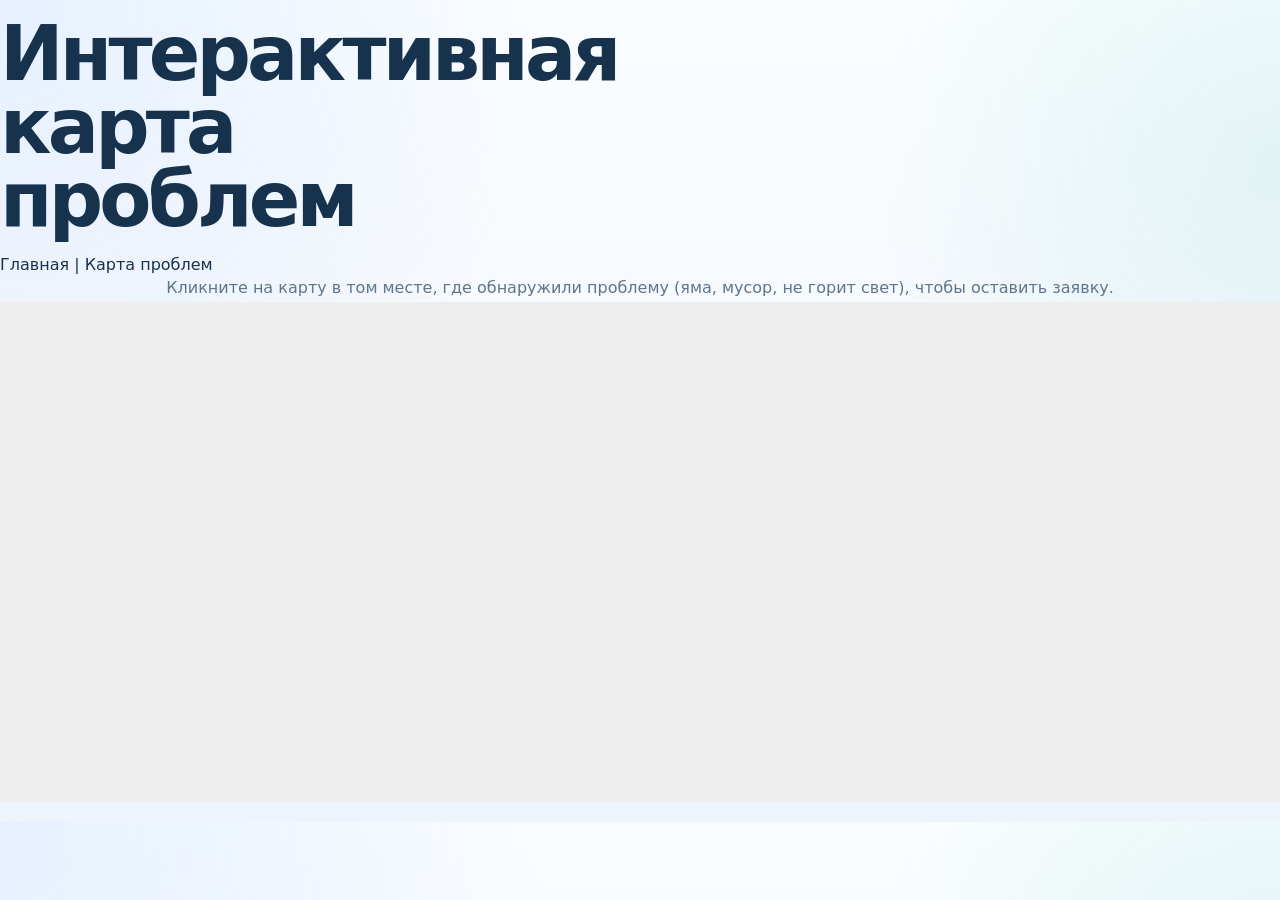
<file: map.html>
<!DOCTYPE html>
<html lang="ru">
<head>
    <meta charset="UTF-8">
    <meta name="viewport" content="width=device-width, initial-scale=1.0">
    <title>Карта проблем поселения</title>
    <link rel="stylesheet" href="assets/css/styles.css">
    <!-- Подключаем API Яндекс.Карт -->
    <script src="https://api-maps.yandex.ru/2.1/?lang=ru_RU" type="text/javascript"></script>
    <style>
        #map { width: 100%; height: 500px; margin-bottom: 20px; background-color: #eee; }
        .problem-form { display: none; padding: 15px; border: 1px solid #ccc; background: #f9f9f9; max-width: 600px; margin: 0 auto; }
        .form-group { margin-bottom: 15px; }
        .form-group input, .form-group textarea, .form-group select { width: 100%; padding: 8px; box-sizing: border-box; }
        button { padding: 10px 15px; background: #d9534f; color: white; border: none; cursor: pointer; }
        button:hover { background: #c9302c; }
    </style>
</head>
<body>
    <header>
        <h1>Интерактивная карта проблем</h1>
        <nav>
            <a href="index.html">Главная</a> | 
            <a href="map.html">Карта проблем</a>
        </nav>
    </header>

    <main>
        <p style="text-align: center;">Кликните на карту в том месте, где обнаружили проблему (яма, мусор, не горит свет), чтобы оставить заявку.</p>
        
        <div id="map"></div>

        <!-- Форма, которая появляется при клике на карту -->
        <div class="problem-form" id="problemForm">
            <h3>Сообщить о проблеме по выбранным координатам</h3>
            <div class="form-group">
                <label>Категория:</label>
                <select id="probCategory">
                    <option value="Дороги">Яма на дороге</option>
                    <option value="Освещение">Не горит фонарь</option>
                    <option value="ЖКХ">Прорыв трубы / ЖКХ</option>
                    <option value="Мусор">Стихийная свалка</option>
                </select>
            </div>
            <div class="form-group">
                <label>Описание проблемы:</label>
                <textarea id="probDesc" rows="3" placeholder="Опишите подробности..."></textarea>
            </div>
            <button onclick="saveProblem()">Отправить метку</button>
            <button onclick="cancelProblem()" style="background: #ccc; color: black;">Отмена</button>
        </div>
    </main>

    <script>
        let myMap;
        let tempCoords = null; // Временные координаты при клике
        let tempPlacemark = null;

        // Инициализация карты
        ymaps.ready(init);

        function init() {
            // Координаты Большой Елховки (приблизительно)
            myMap = new ymaps.Map("map", {
                center: [54.2185, 45.3167], 
                zoom: 14
            });

            // Загружаем уже существующие проблемы из localStorage
            loadExistingProblems();

            // Обработчик клика по карте
            myMap.events.add('click', function (e) {
                tempCoords = e.get('coords');
                
                // Удаляем предыдущую временную метку, если есть
                if (tempPlacemark) {
                    myMap.geoObjects.remove(tempPlacemark);
                }

                // Ставим новую временную метку
                tempPlacemark = new ymaps.Placemark(tempCoords, {
                    balloonContent: 'Вы выбрали это место'
                }, { preset: 'islands#blueIcon' });
                myMap.geoObjects.add(tempPlacemark);

                // Показываем форму
                document.getElementById('problemForm').style.display = 'block';
                // Скроллим к форме
                document.getElementById('problemForm').scrollIntoView({behavior: "smooth"});
            });
        }

        // Сохранение проблемы
        function saveProblem() {
            const category = document.getElementById('probCategory').value;
            const desc = document.getElementById('probDesc').value;

            if(!desc) {
                alert('Пожалуйста, опишите проблему');
                return;
            }

            const problemData = {
                id: Date.now(),
                coords: tempCoords,
                category: category,
                desc: desc,
                date: new Date().toLocaleDateString('ru-RU'),
                status: 'Актуально'
            };

            // Сохраняем в localStorage
            let problems = JSON.parse(localStorage.getItem('mapProblems')) || [];
            problems.push(problemData);
            localStorage.setItem('mapProblems', JSON.stringify(problems));

            // Скрываем форму и очищаем поля
            cancelProblem();
            
            // Очищаем карту и загружаем все заново
            myMap.geoObjects.removeAll();
            loadExistingProblems();
            alert('Спасибо! Ваша метка отправлена в администрацию.');
        }

        function cancelProblem() {
            document.getElementById('problemForm').style.display = 'none';
            document.getElementById('probDesc').value = '';
            if (tempPlacemark) {
                myMap.geoObjects.remove(tempPlacemark);
                tempPlacemark = null;
            }
        }

        // Функция отрисовки сохраненных меток
        function loadExistingProblems() {
            let problems = JSON.parse(localStorage.getItem('mapProblems')) || [];
            
            problems.forEach(prob => {
                // Выбираем цвет в зависимости от категории
                let iconColor = 'islands#redIcon'; // по умолчанию красный
                if(prob.category === 'Освещение') iconColor = 'islands#yellowIcon';
                if(prob.category === 'Дороги') iconColor = 'islands#blackIcon';
                
                let pm = new ymaps.Placemark(prob.coords, {
                    balloonContentHeader: prob.category,
                    balloonContentBody: prob.desc,
                    balloonContentFooter: `Дата: ${prob.date} | Статус: ${prob.status}`
                }, {
                    preset: iconColor
                });
                myMap.geoObjects.add(pm);
            });
        }
    </script>
</body>
</html>
</file>
<file: assets/css/styles.css>
:root {
  --bg: #f6f8fc;
  --surface: rgba(255,255,255,.82);
  --surface-strong: #ffffff;
  --surface-soft: #eef3fb;
  --text: #17324d;
  --muted: #60758c;
  --line: rgba(25,60,95,.10);
  --primary: #2b6df6;
  --primary-2: #6ca6ff;
  --accent: #1ab6a6;
  --shadow-lg: 0 24px 80px rgba(43,109,246,.14);
  --shadow-md: 0 16px 40px rgba(32,84,144,.12);
  --radius-xl: 32px;
  --radius-lg: 24px;
  --radius-md: 18px;
  --container: min(1180px, calc(100% - 32px));
}
*{box-sizing:border-box}
html{scroll-behavior:smooth}
body{
  margin:0;
  font-family: Inter, system-ui, sans-serif;
  color:var(--text);
  background:
    radial-gradient(circle at 0% 0%, rgba(108,166,255,.14), transparent 36%),
    radial-gradient(circle at 100% 20%, rgba(26,182,166,.10), transparent 28%),
    linear-gradient(180deg, #fafdff 0%, #f5f8fd 48%, #eef4fb 100%);
}
a{color:inherit;text-decoration:none}
img{max-width:100%;display:block}
.container{width:var(--container);margin:0 auto}
.site-header{
  position:sticky;top:0;z-index:40;
  backdrop-filter: blur(18px);
  background: rgba(248,251,255,.78);
  border-bottom:1px solid rgba(23,50,77,.07);
}
.navbar{display:flex;align-items:center;justify-content:space-between;padding:16px 0;gap:20px}
.brand{display:flex;align-items:center;gap:14px;min-width:0}
.brand-mark{
  width:50px;height:50px;border-radius:18px;flex:0 0 auto;
  background: linear-gradient(135deg, var(--primary), var(--accent));
  box-shadow: 0 10px 30px rgba(43,109,246,.24);
  position:relative;
}
.brand-mark::before,.brand-mark::after{content:"";position:absolute;background:rgba(255,255,255,.92);border-radius:999px}
.brand-mark::before{width:22px;height:4px;left:14px;top:16px;transform:rotate(-32deg)}
.brand-mark::after{width:24px;height:4px;left:13px;top:28px;transform:rotate(32deg)}
.brand-title,.brand-subtitle{display:block;white-space:nowrap;overflow:hidden;text-overflow:ellipsis}
.brand-title{font-size:14px;font-weight:800;letter-spacing:.01em}
.brand-subtitle{font-size:12px;color:var(--muted)}
.nav-links{display:flex;gap:10px;align-items:center;flex-wrap:wrap}
.nav-links a{
  padding:12px 15px;border-radius:999px;font-size:14px;font-weight:600;
  color:#34516c;transition:.25s ease;
}
.nav-links a:hover,.nav-links a.active{background:rgba(43,109,246,.09);color:var(--primary)}
.mobile-toggle{display:none;border:0;background:var(--surface-strong);border-radius:14px;padding:12px 14px;box-shadow:var(--shadow-md)}
main{overflow:hidden}
.section{padding:42px 0}
.hero{padding:34px 0 30px}
.hero-grid{display:grid;grid-template-columns:1.05fr .95fr;gap:22px;align-items:stretch}
.panel,.card,.glass-card,.showcase,.hero-visual,.mini-card,.cta,.info-card,.contact-card,.news-card,.split-card{
  background:var(--surface);
  border:1px solid rgba(255,255,255,.75);
  box-shadow: var(--shadow-lg);
  border-radius:var(--radius-xl);
}
.panel{padding:34px}
.hero-copy{display:flex;flex-direction:column;justify-content:space-between;min-height:640px}
.eyebrow{
  display:inline-flex;align-items:center;gap:10px;padding:8px 14px;border-radius:999px;
  background:rgba(43,109,246,.09);color:var(--primary);font-size:12px;font-weight:800;letter-spacing:.08em;text-transform:uppercase
}
.eyebrow::before{content:"";width:7px;height:7px;border-radius:50%;background:currentColor}
h1,h2,h3,h4,p{margin:0}
h1{font-size:clamp(42px,6vw,76px);line-height:.96;letter-spacing:-.05em;margin:18px 0 18px;max-width:10ch}
h2{font-size:clamp(30px,3.8vw,48px);line-height:1.02;letter-spacing:-.04em;margin-top:16px}
h3{font-size:clamp(22px,2.2vw,30px);line-height:1.08;letter-spacing:-.03em}
p{font-size:16px;line-height:1.75;color:var(--muted)}
.hero-copy > div > p{max-width:61ch}
.hero-actions{display:flex;gap:14px;flex-wrap:wrap;margin:26px 0 30px}
.btn{
  display:inline-flex;align-items:center;justify-content:center;gap:10px;padding:15px 22px;border-radius:18px;
  font-weight:700;transition:transform .25s ease, box-shadow .25s ease, background .25s ease;
}
.btn:hover{transform:translateY(-2px)}
.btn-primary{background:linear-gradient(135deg, var(--primary), var(--primary-2));color:#fff;box-shadow:0 18px 34px rgba(43,109,246,.25)}
.btn-secondary{background:#fff;border:1px solid var(--line);color:var(--text)}
.btn-ghost{background:rgba(255,255,255,.54);backdrop-filter:blur(12px);border:1px solid rgba(255,255,255,.9)}
.stat-row{display:grid;grid-template-columns:repeat(3,1fr);gap:14px;margin-top:18px}
.stat-card{padding:18px;border-radius:22px;background:rgba(255,255,255,.7);border:1px solid rgba(255,255,255,.95);box-shadow:var(--shadow-md)}
.stat-card strong{display:block;font-size:26px;margin-bottom:8px;letter-spacing:-.04em}
.stat-card span{display:block;color:var(--muted);font-size:14px;line-height:1.55}
.list{margin-top:28px}
.list-item{padding:20px;border-radius:24px;background:linear-gradient(180deg, rgba(255,255,255,.88), rgba(243,248,255,.85));border:1px solid rgba(43,109,246,.08)}
.list-item strong{display:block;margin-bottom:8px;font-size:17px}
.list-item span{color:var(--muted);line-height:1.7}
.hero-visual{position:relative;overflow:hidden;min-height:640px;padding:18px}
.scene{
  position:relative;height:100%;min-height:604px;border-radius:28px;overflow:hidden;
  background: linear-gradient(180deg, #e8f3ff 0%, #f8fbff 44%, #e9f1fb 100%);
}
.scene img{width:100%;height:100%;object-fit:cover}
.scene-overlay{position:absolute;inset:0;background:linear-gradient(180deg, rgba(255,255,255,.05), rgba(255,255,255,.35) 65%, rgba(17,46,84,.08))}
.floating-card{
  position:absolute;background:rgba(255,255,255,.86);border:1px solid rgba(255,255,255,.96);backdrop-filter:blur(18px);border-radius:26px;
  box-shadow: var(--shadow-md);padding:20px
}
.badge{left:24px;top:26px;max-width:300px}
.kpi{right:24px;bottom:24px;max-width:340px}
.floating-grid{display:grid;grid-template-columns:repeat(2,1fr);gap:12px;margin-top:16px}
.floating-grid div{padding:14px;border-radius:18px;background:rgba(43,109,246,.06)}
.muted{color:var(--muted);display:block;font-size:13px;margin-top:4px}
.section-head{display:grid;grid-template-columns:.9fr 1.1fr;gap:20px;align-items:end;margin-bottom:24px}
.cards-3,.cards-4,.news-grid,.services-grid,.contact-grid{display:grid;gap:18px}
.cards-3{grid-template-columns:repeat(3,1fr)}
.cards-4{grid-template-columns:repeat(4,1fr)}
.card{overflow:hidden}
.card-body{padding:26px}
.icon{width:54px;height:54px;border-radius:18px;display:grid;place-items:center;background:rgba(43,109,246,.10);color:var(--primary);font-size:24px;margin-bottom:18px}
.card p,.glass-body p,.news-card p{margin-top:12px}
.feature-grid{display:grid;grid-template-columns:1.08fr .92fr;gap:18px;align-items:stretch}
.glass-card{overflow:hidden;background:linear-gradient(180deg, rgba(255,255,255,.82), rgba(247,250,255,.86))}
.card-image{min-height:360px;background:linear-gradient(180deg, rgba(108,166,255,.12), rgba(26,182,166,.06))}
.card-image img{width:100%;height:100%;object-fit:cover}
.glass-body{padding:28px}
.metric{display:flex;align-items:center;justify-content:space-between;padding:16px 0;border-bottom:1px solid var(--line);gap:16px}
.metric:last-child{border-bottom:0}
.metric strong{font-size:24px;color:var(--primary)}
.showcase{padding:22px;background:linear-gradient(180deg, rgba(255,255,255,.88), rgba(241,246,255,.88))}
.showcase-grid{display:grid;grid-template-columns:1.05fr .95fr;gap:20px;align-items:center}
.showcase-visual{border-radius:26px;overflow:hidden;min-height:420px;background:linear-gradient(180deg,#deedff,#f8fbff)}
.showcase-visual img{width:100%;height:100%;object-fit:cover}
.showcase-copy{padding:10px}
.quote{padding:20px 22px;border-radius:24px;background:rgba(43,109,246,.06);margin-top:20px;border:1px solid rgba(43,109,246,.08)}
.split-layout{display:grid;grid-template-columns:1fr 1fr;gap:18px}
.split-card{padding:28px}
.steps{display:grid;gap:14px}
.step{display:grid;grid-template-columns:56px 1fr;gap:14px;align-items:start}
.step-num{width:56px;height:56px;border-radius:18px;display:grid;place-items:center;background:linear-gradient(135deg,var(--primary),var(--accent));color:#fff;font-weight:800;box-shadow:0 14px 28px rgba(43,109,246,.22)}
.news-grid{grid-template-columns:1.2fr .8fr}
.news-stack{display:grid;gap:18px}
.news-card .meta,.mini-card .meta{display:flex;gap:10px;flex-wrap:wrap;margin-bottom:14px}
.tag{display:inline-flex;align-items:center;padding:8px 12px;border-radius:999px;background:rgba(26,182,166,.10);color:#0d7f73;font-size:12px;font-weight:800;text-transform:uppercase;letter-spacing:.06em}
.meta span{font-size:13px;color:var(--muted)}
.mini-card{padding:22px}
.cta{
  padding:30px 32px;display:grid;grid-template-columns:1fr auto;gap:20px;align-items:center;
  background: linear-gradient(135deg, rgba(255,255,255,.86), rgba(232,244,255,.92));
}
.footer{padding:16px 0 46px}
.footer-box{
  display:grid;grid-template-columns:1.2fr .8fr;gap:24px;padding:30px;border-radius:34px;
  background:linear-gradient(180deg, rgba(255,255,255,.8), rgba(240,246,255,.88));
  border:1px solid rgba(255,255,255,.88);box-shadow:var(--shadow-lg)
}
.footer-links{display:grid;grid-template-columns:repeat(2,minmax(0,1fr));gap:12px}
.footer-links a{padding:14px 16px;border-radius:18px;background:#fff;border:1px solid var(--line);font-weight:600}
.info-grid{display:grid;grid-template-columns:repeat(3,1fr);gap:18px}
.info-card{padding:26px}
.services-grid{grid-template-columns:repeat(3,1fr)}
.service-item{padding:20px;border-radius:22px;background:rgba(255,255,255,.84);border:1px solid rgba(43,109,246,.08)}
.timeline{display:grid;gap:16px}
.timeline-item{display:grid;grid-template-columns:120px 1fr;gap:20px;padding:18px 0;border-bottom:1px solid var(--line)}
.timeline-item:last-child{border-bottom:0}
.timeline-year{font-weight:800;color:var(--primary);font-size:18px}
.team-grid{display:grid;grid-template-columns:repeat(3,1fr);gap:18px}
.team-card{padding:22px;border-radius:26px;background:rgba(255,255,255,.84);border:1px solid rgba(255,255,255,.92);box-shadow:var(--shadow-md)}
.avatar{width:72px;height:72px;border-radius:24px;background:linear-gradient(135deg, rgba(43,109,246,.16), rgba(26,182,166,.18));display:grid;place-items:center;font-size:28px;margin-bottom:18px}
.contact-grid{grid-template-columns:1fr 1fr}
.contact-card{padding:28px}
.map-box{border-radius:28px;overflow:hidden;min-height:340px;background:linear-gradient(180deg,#ddebff,#f7fbff)}
.map-box img{width:100%;height:100%;object-fit:cover}
.table-like{display:grid;gap:14px;margin-top:18px}
.row{display:grid;grid-template-columns:180px 1fr;gap:20px;padding-bottom:14px;border-bottom:1px solid var(--line)}
.row:last-child{border-bottom:0;padding-bottom:0}
.reveal{opacity:0;transform:translateY(22px);transition:opacity .8s ease, transform .8s ease}
.reveal.visible{opacity:1;transform:none}
@media (max-width: 1100px){
  .hero-grid,.section-head,.feature-grid,.showcase-grid,.news-grid,.footer-box,.cta,.split-layout,.contact-grid{grid-template-columns:1fr}
  .cards-4{grid-template-columns:repeat(2,1fr)}
  .info-grid,.services-grid,.team-grid{grid-template-columns:1fr 1fr}
}
@media (max-width: 820px){
  .mobile-toggle{display:block}
  .nav-links{position:absolute;left:16px;right:16px;top:76px;display:none;flex-direction:column;align-items:stretch;padding:14px;background:rgba(255,255,255,.94);border:1px solid rgba(255,255,255,.95);border-radius:24px;box-shadow:var(--shadow-lg)}
  .nav-links.open{display:flex}
  .brand-title{white-space:normal}
  .hero-copy,.hero-visual,.scene{min-height:auto}
  .stat-row,.cards-3,.info-grid,.services-grid,.team-grid{grid-template-columns:1fr}
  .cards-4{grid-template-columns:1fr}
  .timeline-item,.row{grid-template-columns:1fr}
  h1{max-width:none}
}


/* Admin panel and dynamic news */
.toolbar{display:grid;grid-template-columns:1fr 220px auto;gap:14px;align-items:center;margin-bottom:22px}
.input{width:100%;border:1px solid var(--line);background:#fff;border-radius:18px;padding:15px 16px;font:inherit;color:var(--text);outline:none;box-shadow:0 8px 24px rgba(32,84,144,.06)}
.input:focus{border-color:rgba(43,109,246,.45);box-shadow:0 0 0 4px rgba(43,109,246,.10)}
.textarea{min-height:170px;resize:vertical;margin-top:10px}
.news-list{display:grid;grid-template-columns:repeat(2,minmax(0,1fr));gap:18px}
.news-list .featured-news{grid-column:1/-1}
.news-details{margin-top:18px}
.news-details summary{cursor:pointer;font-weight:800;color:var(--primary);padding:12px 0}
.news-details p{margin-top:10px;padding-top:14px;border-top:1px solid var(--line)}
.admin-card{background:var(--surface);border:1px solid rgba(255,255,255,.78);box-shadow:var(--shadow-lg);border-radius:var(--radius-xl);padding:28px}
.admin-layout{display:grid;grid-template-columns:1.05fr .95fr;gap:18px;align-items:start}
.form-grid{display:grid;grid-template-columns:repeat(2,minmax(0,1fr));gap:16px;margin:18px 0}
.form-grid label,.admin-card label{display:grid;gap:8px;font-weight:800;color:var(--text)}
.form-message{font-size:14px;color:var(--muted)}
.admin-news-list{display:grid;gap:14px;margin-top:18px}
.admin-news-item{display:grid;grid-template-columns:1fr auto;gap:16px;align-items:center;padding:18px;border-radius:22px;background:rgba(255,255,255,.78);border:1px solid var(--line)}
.admin-news-item strong{display:block;margin:8px 0 6px;font-size:18px}
.admin-actions{display:flex;gap:10px;flex-wrap:wrap;justify-content:flex-end}
.admin-actions .btn{padding:11px 14px;border:0;cursor:pointer}
button.btn{border:0;cursor:pointer}
@media (max-width: 980px){
  .toolbar,.admin-layout,.admin-news-item{grid-template-columns:1fr}
  .news-list{grid-template-columns:1fr}
  .form-grid{grid-template-columns:1fr}
  .admin-actions{justify-content:flex-start}
}

/* Theme switcher */
:root[data-theme="dark"] {
  --bg: #0f1724; --surface: rgba(21, 32, 49, .84); --surface-strong: #172235; --surface-soft: #1e2b42;
  --text: #eef6ff; --muted: #aabbd0; --line: rgba(226, 239, 255, .13); --primary: #7db0ff; --primary-2: #4f83ff; --accent: #47dccd;
  --shadow-lg: 0 24px 80px rgba(0, 0, 0, .34); --shadow-md: 0 16px 40px rgba(0, 0, 0, .24);
}
:root[data-theme="dark"] body{background:radial-gradient(circle at 0% 0%, rgba(79,131,255,.20), transparent 36%),radial-gradient(circle at 100% 20%, rgba(71,220,205,.12), transparent 28%),linear-gradient(180deg, #0f1724 0%, #121d2e 48%, #0d1522 100%)}
:root[data-theme="dark"] .site-header{background:rgba(15,23,36,.78);border-bottom-color:rgba(226,239,255,.10)}
:root[data-theme="dark"] .nav-links a{color:#d5e5f8}:root[data-theme="dark"] .btn-secondary,:root[data-theme="dark"] .footer-links a,:root[data-theme="dark"] .input{background:#172235;color:var(--text);border-color:var(--line)}
:root[data-theme="dark"] .stat-card,:root[data-theme="dark"] .service-item,:root[data-theme="dark"] .team-card,:root[data-theme="dark"] .admin-news-item,:root[data-theme="dark"] .floating-card{background:rgba(23,34,53,.78);border-color:var(--line)}
:root[data-theme="dark"] .scene,:root[data-theme="dark"] .map-box,:root[data-theme="dark"] .showcase-visual,:root[data-theme="dark"] .card-image{background:linear-gradient(180deg,#16243a,#101928)}
:root[data-theme="dark"] .footer-box,:root[data-theme="dark"] .cta,:root[data-theme="dark"] .showcase{background:linear-gradient(180deg, rgba(23,34,53,.88), rgba(18,29,46,.92));border-color:var(--line)}
.theme-toggle{border:1px solid var(--line);background:var(--surface-strong);color:var(--text);border-radius:999px;padding:11px 14px;font-weight:800;cursor:pointer;display:inline-flex;align-items:center;gap:8px;box-shadow:var(--shadow-md)}
.chat-launcher{position:fixed;right:22px;bottom:22px;z-index:90;border:0;border-radius:999px;padding:15px 18px;background:linear-gradient(135deg,var(--primary),var(--accent));color:#fff;font-weight:900;box-shadow:0 18px 42px rgba(43,109,246,.34);cursor:pointer;display:flex;align-items:center;gap:10px}
.chat-widget{position:fixed;right:22px;bottom:86px;z-index:90;width:min(390px,calc(100vw - 28px));height:min(590px,calc(100vh - 120px));display:none;flex-direction:column;background:var(--surface-strong);border:1px solid var(--line);border-radius:28px;box-shadow:0 26px 80px rgba(0,0,0,.22);overflow:hidden}.chat-widget.open{display:flex}
.chat-head{padding:18px 18px 14px;background:linear-gradient(135deg,rgba(43,109,246,.14),rgba(26,182,166,.12));border-bottom:1px solid var(--line);display:flex;align-items:flex-start;justify-content:space-between;gap:12px}.chat-head strong{display:block;font-size:17px}.chat-head span{display:block;margin-top:4px;color:var(--muted);font-size:13px;line-height:1.4}.chat-close{border:0;background:transparent;color:var(--text);font-size:24px;cursor:pointer;line-height:1}
.chat-body{padding:16px;overflow:auto;display:grid;gap:10px;align-content:start;flex:1;background:linear-gradient(180deg,rgba(255,255,255,.20),rgba(43,109,246,.04))}:root[data-theme="dark"] .chat-body{background:linear-gradient(180deg,rgba(255,255,255,.03),rgba(79,131,255,.05))}.chat-msg{max-width:88%;padding:12px 14px;border-radius:18px;line-height:1.55;font-size:14px;color:var(--text);border:1px solid var(--line)}.chat-msg.bot{justify-self:start;background:var(--surface)}.chat-msg.user{justify-self:end;background:linear-gradient(135deg,var(--primary),var(--primary-2));color:#fff;border-color:transparent}
.chat-quick{display:flex;flex-wrap:wrap;gap:8px;padding:12px 14px;border-top:1px solid var(--line);background:var(--surface-strong)}.chat-quick button{border:1px solid var(--line);background:var(--surface);color:var(--text);border-radius:999px;padding:9px 11px;font-weight:800;font-size:12px;cursor:pointer}.chat-input-row{display:flex;gap:8px;padding:12px 14px 14px;background:var(--surface-strong)}.chat-input-row input{flex:1;border:1px solid var(--line);background:var(--surface);color:var(--text);border-radius:16px;padding:12px 13px;font:inherit;outline:none}.chat-input-row button{border:0;border-radius:16px;padding:0 15px;background:var(--primary);color:#fff;font-weight:900;cursor:pointer}
.appeal-form{display:grid;gap:9px;margin-top:8px}.appeal-form input,.appeal-form textarea{width:100%;border:1px solid var(--line);background:var(--surface-strong);color:var(--text);border-radius:14px;padding:10px;font:inherit}.appeal-form textarea{min-height:74px;resize:vertical}.appeal-form button{border:0;border-radius:14px;padding:11px;background:var(--primary);color:#fff;font-weight:900;cursor:pointer}.appeals-list{display:grid;gap:14px;margin-top:18px}.appeal-item{padding:18px;border-radius:22px;background:rgba(255,255,255,.78);border:1px solid var(--line)}:root[data-theme="dark"] .appeal-item{background:rgba(23,34,53,.78)}.appeal-item strong{display:block;margin-bottom:8px}.appeal-item small{display:block;color:var(--muted);margin-bottom:10px}.appeal-status{display:inline-flex;margin-top:10px;padding:7px 10px;border-radius:999px;background:rgba(43,109,246,.10);color:var(--primary);font-weight:900;font-size:12px;text-transform:uppercase}
@media(max-width:820px){.theme-toggle{width:100%;justify-content:center}.chat-launcher{right:14px;bottom:14px}.chat-widget{right:14px;bottom:76px}}


/* Redesigned news page */
.news-hero{padding-top:34px}
.news-hero-grid{display:grid;grid-template-columns:1.15fr .85fr;gap:22px;align-items:stretch}
.news-hero-copy,.news-dashboard{background:var(--surface);border:1px solid rgba(255,255,255,.78);box-shadow:var(--shadow-lg);border-radius:var(--radius-xl)}
.news-hero-copy{padding:34px;position:relative;overflow:hidden;min-height:420px;display:flex;flex-direction:column;justify-content:center}
.news-hero-copy::after{content:"";position:absolute;width:320px;height:320px;right:-110px;top:-120px;border-radius:50%;background:linear-gradient(135deg,rgba(43,109,246,.16),rgba(26,182,166,.16));filter:blur(2px)}
.news-hero-copy h1{max-width:9.5ch;font-size:clamp(44px,6vw,78px);position:relative;z-index:1}
.news-hero-copy p,.news-hero-copy .eyebrow,.news-hero-actions{position:relative;z-index:1}
.news-hero-actions{display:flex;gap:14px;flex-wrap:wrap;margin-top:26px}
.news-dashboard{padding:22px;display:grid;grid-template-columns:1fr 1fr;gap:14px;background:linear-gradient(180deg,rgba(255,255,255,.86),rgba(235,245,255,.88))}
.dashboard-card{padding:22px;border-radius:24px;background:#fff;border:1px solid var(--line);box-shadow:var(--shadow-md);display:flex;flex-direction:column;justify-content:space-between;min-height:160px}
.dashboard-card--main{grid-column:1/-1;background:linear-gradient(135deg,rgba(43,109,246,.12),rgba(26,182,166,.11))}
.dashboard-card strong{font-size:42px;letter-spacing:-.05em;color:var(--primary);line-height:1}
.dashboard-card span{color:var(--muted);line-height:1.55;margin-top:14px}
.news-toolbar{display:grid;grid-template-columns:1fr 260px 150px auto;gap:14px;align-items:end;margin-bottom:22px;padding:18px;border-radius:26px;background:rgba(255,255,255,.68);border:1px solid rgba(255,255,255,.86);box-shadow:var(--shadow-md)}
.news-toolbar label{display:grid;gap:8px;font-weight:800;color:var(--text)}
.news-toolbar label span,.news-toolbar-status span{font-size:12px;text-transform:uppercase;letter-spacing:.08em;color:var(--muted)}
.news-toolbar-status{height:54px;border-radius:18px;background:#fff;border:1px solid var(--line);display:flex;align-items:center;justify-content:center;flex-direction:column;gap:2px}
.news-toolbar-status strong{font-size:16px;color:var(--primary)}
.news-list--modern{grid-template-columns:repeat(3,minmax(0,1fr));align-items:start}
.news-material{position:relative;overflow:hidden;min-height:100%;background:var(--surface);border:1px solid rgba(255,255,255,.78);box-shadow:var(--shadow-lg);border-radius:var(--radius-xl);padding:24px;display:grid;grid-template-columns:64px 1fr;gap:18px}
.news-material--featured{grid-column:1/-1;grid-template-columns:100px 1fr;background:linear-gradient(135deg,rgba(255,255,255,.9),rgba(232,244,255,.94))}
.news-material__accent{width:64px;height:64px;border-radius:22px;background:linear-gradient(135deg,var(--primary),var(--accent));color:#fff;display:grid;place-items:center;font-weight:900;box-shadow:0 18px 34px rgba(43,109,246,.24)}
.news-material--featured .news-material__accent{width:86px;height:86px;font-size:24px;border-radius:28px}
.news-material__meta{display:flex;gap:10px;flex-wrap:wrap;margin-bottom:14px;align-items:center}
.news-material__meta span:not(.tag){font-size:13px;color:var(--muted)}
.news-material h3{font-size:clamp(20px,2vw,30px)}
.news-material p{margin-top:12px}
.news-fulltext{margin-top:10px;padding-top:14px;border-top:1px solid var(--line)}
.source-link{display:inline-flex;margin-top:14px;padding:12px 14px;border-radius:16px;background:rgba(43,109,246,.09);color:var(--primary);font-weight:800}
.empty-news{grid-column:1/-1}
:root[data-theme="dark"] .news-hero-copy,:root[data-theme="dark"] .news-dashboard,:root[data-theme="dark"] .news-toolbar,:root[data-theme="dark"] .news-material{background:rgba(23,34,53,.78);border-color:var(--line)}
:root[data-theme="dark"] .dashboard-card,:root[data-theme="dark"] .news-toolbar-status{background:rgba(17,27,43,.84);border-color:var(--line)}
@media (max-width:1100px){.news-hero-grid,.news-toolbar{grid-template-columns:1fr}.news-list--modern{grid-template-columns:1fr 1fr}.news-material--featured{grid-template-columns:64px 1fr}.news-material--featured .news-material__accent{width:64px;height:64px;font-size:16px;border-radius:22px}}
@media (max-width:760px){.news-dashboard,.news-list--modern,.news-material,.news-material--featured{grid-template-columns:1fr}.news-hero-copy{min-height:auto}.news-hero-copy h1{max-width:none}.news-toolbar{padding:14px}.news-material__accent{width:56px;height:56px}}


/* redesigned news catalog */
.news-list--modern{grid-template-columns:repeat(3,minmax(0,1fr));gap:22px;align-items:stretch}
.news-tile{background:rgba(255,255,255,.88);border:1px solid rgba(255,255,255,.92);border-radius:30px;overflow:hidden;box-shadow:0 22px 55px rgba(25,55,92,.12);display:flex;flex-direction:column;min-height:100%;transition:.25s ease;position:relative}
.news-tile:hover{transform:translateY(-6px);box-shadow:0 28px 70px rgba(25,55,92,.18)}
.news-tile--featured{grid-column:1/-1;display:grid;grid-template-columns:minmax(320px,.9fr) 1fr;min-height:360px}
.news-tile__media{display:block;position:relative;min-height:220px;background:#eaf4ff;overflow:hidden;color:inherit;text-decoration:none}
.news-tile--featured .news-tile__media{min-height:100%}
.news-tile__media img{width:100%;height:100%;object-fit:cover;display:block;transition:.35s ease}
.news-tile:hover .news-tile__media img{transform:scale(1.04)}
.news-tile__date{position:absolute;left:18px;bottom:18px;right:18px;display:inline-flex;width:max-content;max-width:calc(100% - 36px);padding:10px 14px;border-radius:999px;background:rgba(255,255,255,.92);backdrop-filter:blur(10px);font-size:13px;font-weight:800;color:var(--text);box-shadow:0 12px 30px rgba(17,24,39,.12)}
.news-tile__body{padding:24px;display:flex;flex-direction:column;gap:14px;flex:1}
.news-tile__meta{display:flex;gap:10px;align-items:center;flex-wrap:wrap;color:var(--muted);font-size:13px}
.news-tile h3{font-size:clamp(21px,2vw,34px);line-height:1.06;margin:0;letter-spacing:-.03em}
.news-tile h3 a{color:var(--text);text-decoration:none}
.news-tile h3 a:hover{color:var(--primary)}
.news-tile p{margin:0;color:var(--muted);line-height:1.75}
.news-readmore{margin-top:auto;display:inline-flex;align-items:center;gap:8px;width:max-content;color:#fff;text-decoration:none;font-weight:900;padding:12px 16px;border-radius:16px;background:linear-gradient(135deg,var(--primary),var(--accent));box-shadow:0 16px 28px rgba(43,109,246,.22)}
.news-readmore:hover{transform:translateY(-2px)}
.news-toolbar{background:rgba(255,255,255,.82);backdrop-filter:blur(14px);border-radius:28px;box-shadow:0 20px 48px rgba(20,54,90,.10)}
.news-hero-copy{min-height:360px}
.news-hero-copy h1{max-width:12ch;font-size:clamp(42px,5vw,70px)}
.article-hero{padding-top:34px}
.back-link{display:inline-flex;margin-bottom:18px;text-decoration:none;font-weight:900;color:var(--primary)}
.article-hero-grid{display:grid;grid-template-columns:1.05fr .95fr;gap:24px;align-items:stretch}
.article-hero-copy,.article-cover,.article-card,.article-aside{background:rgba(255,255,255,.88);border:1px solid rgba(255,255,255,.92);box-shadow:0 24px 65px rgba(25,55,92,.13);border-radius:34px;overflow:hidden}
.article-hero-copy{padding:38px;display:flex;flex-direction:column;justify-content:center;min-height:420px}
.article-hero-copy h1{font-size:clamp(36px,5vw,66px);line-height:.98;letter-spacing:-.05em;margin:18px 0}
.article-hero-copy p{font-size:18px;line-height:1.8;color:var(--muted);max-width:720px}
.article-meta{display:flex;gap:12px;flex-wrap:wrap;align-items:center;color:var(--muted);font-size:14px;font-weight:700}
.article-cover{margin:0;min-height:420px;background:#eaf4ff}
.article-cover img{width:100%;height:100%;object-fit:cover;display:block}
.article-layout{display:grid;grid-template-columns:minmax(0,1fr) 300px;gap:22px;align-items:start}
.article-card{padding:40px;font-size:18px;line-height:1.9;color:var(--text)}
.article-card p{margin:0 0 22px}
.article-card p:first-child::first-letter{font-size:54px;line-height:.9;font-weight:900;color:var(--primary);float:left;margin:10px 10px 0 0}
.article-actions{display:flex;gap:12px;flex-wrap:wrap;margin-top:28px;padding-top:24px;border-top:1px solid var(--line)}
.article-aside{padding:24px;position:sticky;top:100px;display:grid;gap:12px;color:var(--muted)}
.article-aside strong{color:var(--text);font-size:20px}
:root[data-theme="dark"] .news-tile,:root[data-theme="dark"] .article-hero-copy,:root[data-theme="dark"] .article-cover,:root[data-theme="dark"] .article-card,:root[data-theme="dark"] .article-aside{background:rgba(23,34,53,.82);border-color:var(--line)}
@media (max-width:1100px){.news-list--modern{grid-template-columns:1fr 1fr}.news-tile--featured{grid-template-columns:1fr}.article-hero-grid,.article-layout{grid-template-columns:1fr}.article-aside{position:static}.article-cover,.article-hero-copy{min-height:auto}.article-cover{height:360px}}
@media (max-width:760px){.news-list--modern{grid-template-columns:1fr}.news-tile__body{padding:20px}.article-card,.article-hero-copy{padding:24px}.article-cover{height:260px}.article-hero-copy h1{font-size:34px}}

/* Events page redesign */
.events-hero{padding-top:34px}
.events-hero-grid{display:grid;grid-template-columns:1.12fr .88fr;gap:22px;align-items:stretch}
.events-hero-copy,.events-dashboard{background:rgba(255,255,255,.88);border:1px solid rgba(255,255,255,.92);box-shadow:0 24px 65px rgba(25,55,92,.13);border-radius:34px;overflow:hidden}
.events-hero-copy{padding:38px;min-height:390px;display:flex;flex-direction:column;justify-content:center;position:relative}
.events-hero-copy::before{content:"";position:absolute;inset:auto -120px -150px auto;width:390px;height:390px;border-radius:50%;background:linear-gradient(135deg,rgba(43,109,246,.18),rgba(26,182,166,.16));filter:blur(2px)}
.events-hero-copy h1{max-width:9ch;font-size:clamp(44px,6vw,78px);position:relative;z-index:1}
.events-hero-copy p,.events-hero-copy .eyebrow,.events-hero-copy .news-hero-actions{position:relative;z-index:1}
.events-dashboard{display:grid;grid-template-columns:1fr 1fr;gap:14px;padding:18px;background:linear-gradient(180deg,rgba(255,255,255,.86),rgba(232,244,255,.9))}
.event-stat{padding:22px;border-radius:26px;background:#fff;border:1px solid rgba(43,109,246,.08);display:flex;flex-direction:column;justify-content:space-between;min-height:160px}
.event-stat--main{grid-column:1/-1;background:linear-gradient(135deg,rgba(43,109,246,.12),rgba(26,182,166,.12))}
.event-stat strong{font-size:44px;line-height:1;color:var(--primary);letter-spacing:-.05em}
.event-stat span{color:var(--muted);font-weight:800;margin-top:12px}
.events-toolbar{display:grid;grid-template-columns:1fr 220px auto auto;gap:14px;align-items:end;margin-bottom:24px;padding:18px;border-radius:28px;background:rgba(255,255,255,.82);border:1px solid rgba(255,255,255,.92);box-shadow:0 18px 45px rgba(25,55,92,.10)}
.events-toolbar label,.news-search-field{display:grid;gap:8px;font-size:13px;font-weight:900;color:var(--muted)}
.events-list{display:grid;grid-template-columns:repeat(3,minmax(0,1fr));gap:18px}
.event-card{position:relative;display:flex;flex-direction:column;min-height:100%;overflow:hidden;border-radius:32px;background:rgba(255,255,255,.9);border:1px solid rgba(255,255,255,.92);box-shadow:0 22px 55px rgba(25,55,92,.12);transition:.25s ease}
.event-card:hover{transform:translateY(-6px);box-shadow:0 30px 75px rgba(25,55,92,.18)}
.event-card--featured{grid-column:1/-1;display:grid;grid-template-columns:minmax(320px,.95fr) 96px 1fr;min-height:360px}
.event-card__media{min-height:230px;background:#eaf4ff;display:block;overflow:hidden;color:inherit;text-decoration:none}
.event-card--featured .event-card__media{min-height:100%}
.event-card__media img{width:100%;height:100%;object-fit:cover;display:block;transition:.35s ease}
.event-card:hover .event-card__media img{transform:scale(1.04)}
.event-card__date{position:absolute;left:18px;top:18px;width:78px;height:78px;border-radius:24px;background:rgba(255,255,255,.94);box-shadow:0 16px 34px rgba(17,24,39,.14);display:grid;place-items:center;text-align:center;z-index:2;border:1px solid rgba(255,255,255,.96)}
.event-card--featured .event-card__date{position:static;align-self:center;justify-self:center;width:76px;height:96px;border-radius:26px;background:linear-gradient(135deg,var(--primary),var(--accent));color:#fff}
.event-card__date strong{font-size:28px;line-height:.85;color:var(--primary)}
.event-card__date span{font-size:12px;text-transform:uppercase;font-weight:900;color:var(--muted)}
.event-card--featured .event-card__date strong,.event-card--featured .event-card__date span{color:#fff}
.event-card__body{padding:24px;display:flex;flex-direction:column;gap:14px;flex:1}
.event-card h3{font-size:clamp(22px,2.1vw,36px);line-height:1.06;margin:0;letter-spacing:-.035em}
.event-card h3 a{color:var(--text);text-decoration:none}
.event-card h3 a:hover{color:var(--primary)}
.event-card p{margin:0;color:var(--muted);line-height:1.75}
.event-card__place{margin-top:auto;padding:12px 14px;border-radius:18px;background:rgba(43,109,246,.07);color:var(--text);font-weight:800;font-size:14px}
.event-detail-copy h1{max-width:11ch}
:root[data-theme="dark"] .events-hero-copy,:root[data-theme="dark"] .events-dashboard,:root[data-theme="dark"] .events-toolbar,:root[data-theme="dark"] .event-card,:root[data-theme="dark"] .event-stat{background:rgba(23,34,53,.82);border-color:var(--line)}
:root[data-theme="dark"] .event-card__date{background:rgba(23,34,53,.94);border-color:var(--line)}
@media (max-width:1100px){.events-hero-grid,.events-toolbar{grid-template-columns:1fr}.events-list{grid-template-columns:1fr 1fr}.event-card--featured{grid-template-columns:1fr}.event-card--featured .event-card__date{position:absolute;left:18px;top:18px;width:78px;height:78px;background:rgba(255,255,255,.94)}.event-card--featured .event-card__date strong{color:var(--primary)}.event-card--featured .event-card__date span{color:var(--muted)}}
@media (max-width:760px){.events-list,.events-dashboard{grid-template-columns:1fr}.events-hero-copy{min-height:auto;padding:26px}.events-hero-copy h1{max-width:none}.events-toolbar{padding:14px}.event-card__body{padding:20px}}


/* Unified contacts + activity hub */
.contacts-hub{padding-top:34px}
.contacts-hub-grid{display:grid;grid-template-columns:1.1fr .9fr;gap:22px;align-items:stretch}
.contacts-hub-card,.contacts-summary,.main-contact-card,.people-grid,.org-directory,.doc-group,.contacts-tools{background:rgba(255,255,255,.88);border:1px solid rgba(255,255,255,.92);box-shadow:0 24px 65px rgba(25,55,92,.13);border-radius:34px;overflow:hidden}
.contacts-hub-card{padding:42px;min-height:410px;display:flex;flex-direction:column;justify-content:center;position:relative}
.contacts-hub-card::before{content:"";position:absolute;right:-140px;bottom:-160px;width:440px;height:440px;border-radius:50%;background:linear-gradient(135deg,rgba(43,109,246,.18),rgba(26,182,166,.18));filter:blur(2px)}
.contacts-hub-card h1{font-size:clamp(42px,5.5vw,76px);line-height:.98;letter-spacing:-.055em;max-width:11ch;margin:16px 0;position:relative;z-index:1}
.contacts-hub-card p,.contacts-hub-card .eyebrow,.contacts-hub-actions{position:relative;z-index:1}
.contacts-hub-actions{display:flex;gap:12px;flex-wrap:wrap;margin-top:24px}
.contacts-summary{display:grid;grid-template-columns:1fr 1fr;gap:14px;padding:18px;background:linear-gradient(180deg,rgba(255,255,255,.86),rgba(232,244,255,.9))}
.summary-card{padding:24px;border-radius:28px;background:#fff;border:1px solid rgba(43,109,246,.08);display:flex;flex-direction:column;justify-content:space-between;min-height:175px}
.summary-card--accent{grid-column:1/-1;background:linear-gradient(135deg,rgba(43,109,246,.12),rgba(26,182,166,.12))}
.summary-card strong{font-size:50px;line-height:1;color:var(--primary);letter-spacing:-.06em}
.summary-card span{color:var(--muted);font-weight:900;margin-top:12px}
.contact-master-grid{display:grid;grid-template-columns:minmax(0,1.05fr) minmax(340px,.95fr);gap:22px;align-items:stretch;margin-bottom:24px}
.main-contact-card{padding:34px;position:relative;min-height:420px;display:flex;flex-direction:column}
.contact-badge{width:max-content;padding:10px 14px;border-radius:999px;background:rgba(26,182,166,.12);color:#087d76;font-weight:900;text-transform:uppercase;font-size:12px;letter-spacing:.05em}
.main-contact-card h3{font-size:clamp(30px,4vw,52px);line-height:1;margin:18px 0 10px;letter-spacing:-.05em;max-width:12ch}
.contact-lines{display:grid;gap:12px;margin:22px 0 24px}
.contact-lines div{padding:16px 18px;border-radius:20px;background:rgba(43,109,246,.06);display:grid;gap:6px}
.contact-lines span{font-size:12px;text-transform:uppercase;font-weight:900;color:var(--muted);letter-spacing:.05em}
.contact-lines strong{font-size:16px;color:var(--text);line-height:1.55}.contact-lines a{color:var(--primary);text-decoration:none}
.people-grid{padding:16px;display:grid;gap:14px;background:linear-gradient(180deg,rgba(255,255,255,.86),rgba(232,244,255,.9))}
.person-card{display:grid;grid-template-columns:68px 1fr;gap:16px;align-items:center;background:#fff;border-radius:26px;padding:20px;border:1px solid rgba(43,109,246,.08);min-height:124px}
.avatar{width:68px;height:68px;border-radius:24px;display:grid;place-items:center;background:linear-gradient(135deg,var(--primary),var(--accent));color:#fff;font-weight:900;font-size:20px;box-shadow:0 16px 28px rgba(43,109,246,.22)}
.person-card span{font-size:12px;text-transform:uppercase;font-weight:900;color:var(--muted);letter-spacing:.05em}.person-card h4{margin:6px 0;font-size:20px}.person-card p{margin:0;color:var(--muted);line-height:1.5}.person-card a{color:var(--primary);text-decoration:none;font-weight:900}
.org-directory{padding:28px}.directory-head{display:flex;justify-content:space-between;gap:20px;align-items:end;margin-bottom:18px}.directory-head h3{font-size:30px;margin:0}.directory-head p{max-width:560px;margin:0;color:var(--muted);line-height:1.65}
.org-grid{display:grid;grid-template-columns:repeat(3,minmax(0,1fr));gap:16px}.org-card{padding:22px;border-radius:26px;background:rgba(43,109,246,.055);border:1px solid rgba(43,109,246,.08);display:flex;flex-direction:column;min-height:235px;transition:.25s ease}.org-card:hover{transform:translateY(-4px);box-shadow:0 18px 40px rgba(25,55,92,.12);background:#fff}.org-card span{width:max-content;padding:8px 11px;border-radius:999px;background:rgba(26,182,166,.13);color:#087d76;font-size:12px;font-weight:900;text-transform:uppercase}.org-card h4{font-size:22px;margin:18px 0 8px}.org-card p{color:var(--muted);line-height:1.65;margin:0 0 16px}.org-card a{margin-top:auto;color:var(--primary);font-weight:900;text-decoration:none}
.contacts-tools{padding:18px;display:grid;grid-template-columns:1fr 260px auto;gap:14px;align-items:end;margin-bottom:24px;background:rgba(255,255,255,.82);backdrop-filter:blur(14px)}.contacts-tools label{display:grid;gap:8px;font-size:13px;font-weight:900;color:var(--muted)}.contacts-tools input,.contacts-tools select{width:100%;border:1px solid var(--line);border-radius:18px;background:var(--surface);color:var(--text);font:inherit;padding:14px 16px;outline:none}.contacts-tools input:focus,.contacts-tools select:focus{border-color:rgba(43,109,246,.55);box-shadow:0 0 0 4px rgba(43,109,246,.12)}
.doc-groups{display:grid;gap:22px}.doc-group{padding:28px}.doc-group-head{display:grid;grid-template-columns:72px 1fr;gap:18px;align-items:center;margin-bottom:18px}.doc-group-head>span{width:72px;height:72px;border-radius:24px;background:linear-gradient(135deg,var(--primary),var(--accent));color:#fff;display:grid;place-items:center;font-size:24px;font-weight:900;box-shadow:0 16px 32px rgba(43,109,246,.22)}.doc-group h3{font-size:30px;margin:0 0 8px}.doc-group p{margin:0;color:var(--muted);line-height:1.65}.doc-list{display:grid;grid-template-columns:repeat(3,minmax(0,1fr));gap:14px}.doc-list.compact{grid-template-columns:repeat(2,minmax(0,1fr))}.doc-card{position:relative;padding:20px 44px 20px 20px;border-radius:24px;background:rgba(43,109,246,.055);border:1px solid rgba(43,109,246,.08);text-decoration:none;color:var(--text);display:grid;gap:8px;min-height:128px;transition:.25s ease}.doc-card::after{content:"↗";position:absolute;right:18px;top:18px;color:var(--primary);font-weight:900}.doc-card:hover{transform:translateY(-4px);background:#fff;box-shadow:0 18px 40px rgba(25,55,92,.12)}.doc-card strong{font-size:19px;line-height:1.18}.doc-card span{color:var(--muted);line-height:1.55;font-size:14px}
:root[data-theme="dark"] .contacts-hub-card,:root[data-theme="dark"] .contacts-summary,:root[data-theme="dark"] .main-contact-card,:root[data-theme="dark"] .people-grid,:root[data-theme="dark"] .org-directory,:root[data-theme="dark"] .doc-group,:root[data-theme="dark"] .contacts-tools{background:rgba(23,34,53,.82);border-color:var(--line)}
:root[data-theme="dark"] .summary-card,:root[data-theme="dark"] .person-card{background:rgba(18,28,45,.9);border-color:var(--line)}
:root[data-theme="dark"] .org-card:hover,:root[data-theme="dark"] .doc-card:hover{background:rgba(18,28,45,.92)}
@media (max-width:1120px){.contacts-hub-grid,.contact-master-grid{grid-template-columns:1fr}.org-grid,.doc-list{grid-template-columns:repeat(2,minmax(0,1fr))}.contacts-tools{grid-template-columns:1fr}.directory-head{display:block}.directory-head p{margin-top:8px}}
@media (max-width:760px){.contacts-hub-card,.main-contact-card,.org-directory,.doc-group{padding:22px}.contacts-hub-card h1{max-width:none}.contacts-summary,.org-grid,.doc-list,.doc-list.compact{grid-template-columns:1fr}.doc-group-head{grid-template-columns:1fr}.doc-group-head>span{width:62px;height:62px}.person-card{grid-template-columns:1fr}.avatar{width:58px;height:58px}.summary-card{min-height:135px}}


/* Contacts requested redesign */
.contact-hero{padding-top:38px}.contact-hero-grid{display:grid;grid-template-columns:1.15fr .85fr;gap:24px;align-items:stretch}.contact-hero-copy,.contact-quick,.admin-accordion,.info-card,.detail-main,.detail-side,.detail-text{background:rgba(255,255,255,.9);border:1px solid rgba(255,255,255,.92);box-shadow:0 24px 65px rgba(25,55,92,.13);border-radius:34px}.contact-hero-copy{padding:46px;min-height:420px;display:flex;flex-direction:column;justify-content:center;position:relative;overflow:hidden}.contact-hero-copy:before{content:"";position:absolute;right:-120px;bottom:-140px;width:420px;height:420px;border-radius:50%;background:linear-gradient(135deg,rgba(43,109,246,.18),rgba(26,182,166,.2))}.contact-hero-copy>*{position:relative}.contact-hero-copy h1{font-size:clamp(42px,5.8vw,78px);line-height:.96;letter-spacing:-.06em;max-width:11ch;margin:16px 0}.contact-quick{padding:32px;display:flex;flex-direction:column;justify-content:center}.contact-quick__icon{width:86px;height:86px;border-radius:30px;background:linear-gradient(135deg,var(--primary),var(--accent));display:grid;place-items:center;color:#fff;font-size:38px;box-shadow:0 18px 34px rgba(43,109,246,.22);margin-bottom:24px}.contact-quick h2{font-size:clamp(28px,3vw,42px);line-height:1.02;margin:0 0 12px;letter-spacing:-.045em}.contact-quick p{color:var(--muted);line-height:1.7}.quick-lines{display:grid;gap:10px;margin-top:18px}.quick-lines a{padding:14px 16px;border-radius:18px;background:rgba(43,109,246,.07);text-decoration:none;color:var(--primary);font-weight:900}.quick-mini{margin-top:16px;padding:18px;border-radius:22px;background:linear-gradient(135deg,rgba(43,109,246,.08),rgba(26,182,166,.12));border:1px solid rgba(43,109,246,.1)}.quick-mini span{display:block;font-size:12px;text-transform:uppercase;letter-spacing:.06em;color:var(--muted);font-weight:900}.quick-mini strong{display:block;margin-top:7px;font-size:18px;color:var(--text)}.quick-mini small{display:block;margin-top:4px;color:var(--muted);font-weight:800}.admin-accordion{overflow:hidden}.admin-accordion__top{width:100%;border:0;background:linear-gradient(135deg,rgba(43,109,246,.09),rgba(26,182,166,.1));display:grid;grid-template-columns:76px 1fr 42px;gap:18px;text-align:left;align-items:center;padding:24px;cursor:pointer;color:var(--text)}.admin-accordion__mark{width:76px;height:76px;border-radius:26px;background:linear-gradient(135deg,var(--primary),var(--accent));color:#fff;display:grid;place-items:center;font-weight:900;font-size:22px}.admin-accordion__top strong{display:block;font-size:28px;letter-spacing:-.035em}.admin-accordion__top small{display:block;color:var(--muted);font-weight:800;margin-top:6px}.admin-accordion__top b{font-size:38px;color:var(--primary);justify-self:center;transition:.25s}.admin-accordion.is-open .admin-accordion__top b{transform:rotate(45deg)}.admin-accordion__body{max-height:0;overflow:hidden;transition:max-height .5s ease,padding .35s ease;padding:0 24px}.admin-accordion.is-open .admin-accordion__body{max-height:1100px;padding:0 24px 26px}.admin-profile{display:grid;grid-template-columns:repeat(3,1fr);gap:14px;margin-top:20px}.admin-profile>div,.admin-info-grid>div{padding:20px;border-radius:24px;background:#fff;border:1px solid rgba(43,109,246,.08)}.admin-profile span,.admin-info-grid span{font-size:12px;text-transform:uppercase;color:var(--muted);font-weight:900;letter-spacing:.05em}.admin-profile h3{font-size:22px;margin:10px 0 8px}.admin-profile p{color:var(--muted);margin:0;line-height:1.6}.admin-profile a,.admin-info-grid a{color:var(--primary);text-decoration:none}.admin-info-grid{display:grid;grid-template-columns:repeat(2,1fr);gap:14px;margin:14px 0}.admin-info-grid strong{display:block;margin-top:8px;line-height:1.55}.admin-note{padding:18px 20px;border-radius:22px;background:rgba(26,182,166,.1);color:var(--muted);line-height:1.7;margin-bottom:16px}.pretty-grid{display:grid;grid-template-columns:repeat(3,minmax(0,1fr));gap:18px}.info-card{padding:24px;min-height:260px;display:flex;flex-direction:column;transition:.25s ease}.info-card:hover{transform:translateY(-6px);box-shadow:0 28px 70px rgba(25,55,92,.17)}.info-card__tag{width:max-content;padding:9px 12px;border-radius:999px;background:rgba(26,182,166,.13);color:#087d76;text-transform:uppercase;font-size:12px;font-weight:900;letter-spacing:.05em}.info-card h3{font-size:26px;line-height:1.05;margin:20px 0 10px;letter-spacing:-.035em}.info-card p{color:var(--muted);line-height:1.65;margin:0 0 20px}.info-card .btn{margin-top:auto;width:max-content}.detail-layout{display:grid;grid-template-columns:1.2fr .8fr;gap:24px;align-items:start}.detail-main,.detail-side,.detail-text{padding:34px}.back-link{display:inline-flex;margin-bottom:18px;text-decoration:none;color:var(--primary);font-weight:900}.detail-main h1{font-size:clamp(42px,5.6vw,78px);line-height:.95;letter-spacing:-.06em;max-width:11ch;margin:16px 0}.lead{font-size:20px;color:var(--muted);line-height:1.7}.detail-image{height:260px;border-radius:30px;background:linear-gradient(135deg,rgba(43,109,246,.9),rgba(26,182,166,.9));display:grid;place-items:center;color:#fff;font-size:38px;font-weight:900;margin-top:28px;box-shadow:inset 0 0 0 1px rgba(255,255,255,.18)}.detail-side{position:sticky;top:110px}.detail-side h2,.detail-text h2{font-size:32px;margin:0 0 18px}.detail-info{grid-template-columns:1fr;margin-bottom:18px}.detail-text{max-width:980px;margin:auto}.detail-text p{font-size:18px;line-height:1.85;color:var(--muted)}.document-box{margin-top:24px;padding:24px;border-radius:26px;background:rgba(43,109,246,.07);border:1px solid rgba(43,109,246,.1)}.document-box h3{font-size:26px;margin:0 0 10px}.document-box a{color:var(--primary);font-weight:900;text-decoration:none}:root[data-theme="dark"] .contact-hero-copy,:root[data-theme="dark"] .contact-quick,:root[data-theme="dark"] .admin-accordion,:root[data-theme="dark"] .info-card,:root[data-theme="dark"] .detail-main,:root[data-theme="dark"] .detail-side,:root[data-theme="dark"] .detail-text{background:rgba(23,34,53,.82);border-color:var(--line)}:root[data-theme="dark"] .admin-profile>div,:root[data-theme="dark"] .admin-info-grid>div{background:rgba(18,28,45,.9);border-color:var(--line)}@media(max-width:1100px){.contact-hero-grid,.detail-layout{grid-template-columns:1fr}.pretty-grid{grid-template-columns:repeat(2,1fr)}.admin-profile{grid-template-columns:1fr}.detail-side{position:static}}@media(max-width:760px){.contact-hero-copy,.contact-quick,.detail-main,.detail-side,.detail-text{padding:24px}.pretty-grid,.admin-info-grid{grid-template-columns:1fr}.admin-accordion__top{grid-template-columns:1fr}.admin-accordion__top b{justify-self:start}.contact-hero-copy h1,.detail-main h1{max-width:none}.detail-image{height:180px;font-size:28px}}

/* Requested contacts revision: administration staff accordions + restored document groups */
.admin-accordion.is-open .admin-accordion__body{max-height:6200px;padding:0 24px 30px}
.reception-banner{display:grid;grid-template-columns:72px 1fr;gap:20px;margin:22px 0;padding:24px;border-radius:28px;background:linear-gradient(135deg,rgba(43,109,246,.09),rgba(26,182,166,.13));border:1px solid rgba(43,109,246,.12)}
.reception-banner__icon{width:72px;height:72px;border-radius:24px;background:linear-gradient(135deg,var(--primary),var(--accent));display:grid;place-items:center;color:#fff;font-size:30px;box-shadow:0 16px 30px rgba(43,109,246,.22)}
.reception-banner h3{font-size:clamp(24px,3vw,36px);margin:8px 0 12px;letter-spacing:-.035em}.reception-banner p{color:var(--muted);line-height:1.75;margin:10px 0}.reception-banner a{color:var(--primary);font-weight:900;text-decoration:none}
.staff-accordion-list{display:grid;gap:14px;margin:18px 0 18px}.staff-details{border:1px solid rgba(43,109,246,.1);border-radius:26px;background:rgba(255,255,255,.86);overflow:hidden;box-shadow:0 18px 42px rgba(25,55,92,.08)}.staff-details summary{list-style:none;display:grid;grid-template-columns:52px 1fr auto;gap:16px;align-items:center;padding:18px 20px;cursor:pointer}.staff-details summary::-webkit-details-marker{display:none}.staff-details summary span{width:52px;height:52px;border-radius:18px;background:linear-gradient(135deg,var(--primary),var(--accent));display:grid;place-items:center;color:#fff;font-weight:900}.staff-details summary strong{display:block;font-size:20px;letter-spacing:-.02em;color:var(--text)}.staff-details summary em{font-style:normal;color:var(--muted);font-weight:800;text-align:right}.staff-details summary:after{content:'+';font-size:26px;font-weight:900;color:var(--primary)}.staff-details[open] summary:after{content:'−'}
.staff-card-full{display:grid;grid-template-columns:190px 1fr;gap:24px;padding:0 22px 24px}.staff-photo-placeholder{min-height:240px;border-radius:28px;background:linear-gradient(135deg,rgba(43,109,246,.95),rgba(26,182,166,.9));display:grid;place-items:center;color:#fff;font-size:54px;font-weight:900;box-shadow:0 22px 40px rgba(43,109,246,.22);letter-spacing:-.06em}.staff-info{align-self:center}.staff-info h3{font-size:clamp(26px,3vw,38px);line-height:1.05;letter-spacing:-.04em;margin:0 0 8px}.staff-role{color:var(--muted);font-weight:800;margin:0 0 18px}.staff-lines{display:grid;gap:12px;margin:0;padding:0;list-style:none}.staff-lines li{padding:13px 15px;border-radius:18px;background:rgba(43,109,246,.06);color:var(--text);line-height:1.55}.staff-lines a{color:var(--primary);text-decoration:none;font-weight:900}
.law-note-card{margin-top:18px;padding:26px;border-radius:30px;background:#fff;border:1px solid rgba(43,109,246,.1);box-shadow:0 18px 42px rgba(25,55,92,.08)}.law-note-card h3{font-size:clamp(24px,3vw,34px);letter-spacing:-.035em;margin:0 0 14px}.law-note-card p,.law-note-card li{color:var(--muted);line-height:1.75}.law-note-card ol{padding-left:22px;display:grid;gap:10px}
.contact-doc-groups{display:grid;gap:26px}.contact-doc-group{padding:30px;border-radius:34px;background:rgba(255,255,255,.9);border:1px solid rgba(255,255,255,.92);box-shadow:0 24px 65px rgba(25,55,92,.13)}.doc-group-headline{display:grid;grid-template-columns:74px 1fr;gap:18px;align-items:start;margin-bottom:20px}.doc-group-headline>span{width:74px;height:74px;border-radius:25px;background:linear-gradient(135deg,var(--primary),var(--accent));display:grid;place-items:center;color:#fff;font-weight:900;font-size:22px;box-shadow:0 18px 34px rgba(43,109,246,.22)}.doc-group-headline h2{font-size:clamp(26px,3.4vw,42px);line-height:1.05;letter-spacing:-.04em;margin:4px 0 8px}.doc-group-headline p{color:var(--muted);line-height:1.65;margin:0}.doc-card-grid{display:grid;grid-template-columns:repeat(2,minmax(0,1fr));gap:16px}.mini-section-card{display:block;min-height:118px;padding:20px;border-radius:24px;background:rgba(43,109,246,.06);border:1px solid rgba(43,109,246,.11);text-decoration:none;color:var(--text);transition:.22s ease;position:relative}.mini-section-card:after{content:'›';position:absolute;right:20px;top:18px;color:var(--primary);font-size:24px;font-weight:900}.mini-section-card:hover{transform:translateY(-5px);background:rgba(43,109,246,.1);box-shadow:0 20px 45px rgba(25,55,92,.1)}.mini-section-card strong{display:block;font-size:20px;letter-spacing:-.02em;padding-right:26px}.mini-section-card small{display:block;margin-top:18px;color:var(--muted);font-weight:800;line-height:1.5}
.attached-docs{display:grid;gap:12px;margin-top:18px}.attached-doc{display:grid;grid-template-columns:52px 1fr;gap:14px;align-items:center;padding:16px;border-radius:22px;background:rgba(43,109,246,.06);border:1px solid rgba(43,109,246,.1);text-decoration:none;color:var(--text);transition:.22s ease}.attached-doc:hover{transform:translateY(-3px);box-shadow:0 18px 34px rgba(25,55,92,.1)}.attached-doc span{grid-row:1/3;width:52px;height:52px;border-radius:18px;background:linear-gradient(135deg,var(--primary),var(--accent));color:#fff;display:grid;place-items:center;font-weight:900}.attached-doc strong{font-size:17px}.attached-doc small{color:var(--muted);font-weight:800}
:root[data-theme="dark"] .staff-details,:root[data-theme="dark"] .law-note-card,:root[data-theme="dark"] .contact-doc-group{background:rgba(23,34,53,.82);border-color:var(--line)}:root[data-theme="dark"] .staff-lines li,:root[data-theme="dark"] .mini-section-card,:root[data-theme="dark"] .attached-doc{background:rgba(255,255,255,.05);border-color:var(--line)}
@media (max-width:860px){.staff-card-full{grid-template-columns:1fr}.staff-photo-placeholder{min-height:160px}.staff-details summary{grid-template-columns:48px 1fr}.staff-details summary em{grid-column:2/3;text-align:left}.staff-details summary:after{grid-column:2/3}.reception-banner,.doc-group-headline{grid-template-columns:1fr}.doc-card-grid{grid-template-columns:1fr}}


/* Пользовательские JPG-фотографии и заменяемые PNG-иконки */
.brand-mark{overflow:hidden;background:#fff;display:grid;place-items:center}
.brand-mark::before,.brand-mark::after{display:none !important}
.brand-mark img,
.icon img,
.contact-quick__icon img,
.reception-banner__icon img,
.admin-accordion__mark img,
.staff-photo-placeholder img,
.doc-group-headline>span img{
  width:100%;height:100%;display:block;object-fit:cover;object-position:center;border-radius:inherit;
}
.icon{overflow:hidden;padding:0;background:#fff;box-shadow:0 12px 28px rgba(43,109,246,.12)}
.contact-quick__icon,.reception-banner__icon,.admin-accordion__mark,.staff-photo-placeholder{overflow:hidden;padding:0}
.scene img,.showcase-visual img,.card-image img,.news-tile__media img,.event-card__media img,.article-cover img,.detail-image img{
  width:100%;height:100%;display:block;object-fit:cover;object-position:center;
}
.detail-image{overflow:hidden;position:relative;padding:0;background:#eaf4ff}
.detail-image span{position:absolute;left:22px;bottom:22px;max-width:calc(100% - 44px);padding:10px 14px;border-radius:999px;background:rgba(255,255,255,.92);color:var(--primary);font-size:13px;font-weight:900;letter-spacing:.05em;text-transform:uppercase;box-shadow:0 12px 28px rgba(17,24,39,.12)}
.staff-photo-placeholder{min-height:280px;background:#eaf4ff}.staff-photo-placeholder img{object-fit:cover}
.admin-accordion__mark img,.contact-quick__icon img,.reception-banner__icon img{object-fit:cover}
@media(max-width:820px){.brand-mark{width:48px;height:48px}.staff-photo-placeholder{min-height:220px}}


/* Герб и PNG-иконки */
.brand-mark{
  width:58px;
  height:58px;
  border-radius:18px;
  padding:6px;
  background:#fff;
  border:1px solid rgba(23,50,77,.09);
  box-shadow:0 14px 34px rgba(25,55,92,.16);
}
.brand-mark img{
  width:100%;
  height:100%;
  object-fit:contain;
  object-position:center;
  border-radius:0;
}
.icon img,
.contact-quick__icon img,
.reception-banner__icon img,
.admin-accordion__mark img,
.doc-group-headline>span img{
  width:100%;
  height:100%;
  object-fit:contain;
  object-position:center;
  display:block;
  border-radius:inherit;
}
.icon,
.contact-quick__icon,
.reception-banner__icon,
.admin-accordion__mark,
.doc-group-headline>span{
  background:#fff;
  padding:8px;
}
@media(max-width:820px){
  .brand-mark{width:50px;height:50px;padding:5px}
}

/* Убираем круговые/квадратные подложки у всех заменяемых иконок */
.brand-mark,
.icon,
.contact-quick__icon,
.reception-banner__icon,
.admin-accordion__mark,
.doc-group-headline > span{
  background: transparent !important;
  box-shadow: none !important;
  border: 0 !important;
  border-radius: 0 !important;
  padding: 0 !important;
  overflow: visible !important;
}
.brand-mark{
  width: 50px !important;
  height: 62px !important;
  display: grid !important;
  place-items: center !important;
}
.icon{
  width: 52px !important;
  height: 52px !important;
  display: grid !important;
  place-items: center !important;
  margin-bottom: 18px !important;
}
.contact-quick__icon,
.reception-banner__icon,
.admin-accordion__mark{
  display: grid !important;
  place-items: center !important;
}
.contact-quick__icon{width:72px !important;height:72px !important;}
.reception-banner__icon{width:64px !important;height:64px !important;}
.admin-accordion__mark{width:64px !important;height:64px !important;}
.doc-group-headline > span{width:54px !important;height:54px !important;}
.brand-mark img,
.icon img,
.contact-quick__icon img,
.reception-banner__icon img,
.admin-accordion__mark img,
.doc-group-headline > span img{
  width: 100% !important;
  height: 100% !important;
  object-fit: contain !important;
  object-position: center !important;
  border-radius: 0 !important;
}
@media(max-width:820px){
  .brand-mark{width:44px !important;height:56px !important;}
  .icon{width:46px !important;height:46px !important;}
}


/* Directory page and compact resident links */
.directory-hero{padding-top:46px}.directory-hero__grid{display:grid;grid-template-columns:1.25fr .75fr;gap:24px;align-items:stretch}.directory-hero__copy,.directory-hero__panel,.directory-toolbar,.directory-card,.directory-callout__box,.quick-directory-card{background:rgba(255,255,255,.9);border:1px solid rgba(255,255,255,.92);box-shadow:0 24px 65px rgba(25,55,92,.13);border-radius:34px}.directory-hero__copy{padding:48px;position:relative;overflow:hidden}.directory-hero__copy:before{content:"";position:absolute;right:-110px;bottom:-130px;width:380px;height:380px;border-radius:50%;background:linear-gradient(135deg,rgba(43,109,246,.15),rgba(26,182,166,.18))}.directory-hero__copy>*{position:relative}.directory-hero__copy h1{font-size:clamp(42px,6vw,82px);line-height:.94;letter-spacing:-.065em;max-width:11ch;margin:16px 0}.directory-hero__copy p{font-size:19px;line-height:1.75;color:var(--muted);max-width:760px}.directory-hero__panel{padding:34px;display:flex;flex-direction:column;justify-content:center}.directory-big-number{font-size:clamp(70px,9vw,130px);font-weight:950;letter-spacing:-.08em;line-height:.8;color:var(--primary)}.directory-hero__panel strong{font-size:30px;line-height:1.05;margin-top:16px}.directory-hero__panel span{display:block;color:var(--muted);line-height:1.7;margin-top:12px}.directory-mini-stats{margin-top:24px;padding:20px;border-radius:26px;background:linear-gradient(135deg,rgba(43,109,246,.08),rgba(26,182,166,.12));border:1px solid rgba(43,109,246,.1)}.directory-mini-stats b{display:block;font-size:34px}.directory-mini-stats small{color:var(--muted);font-weight:900}.directory-toolbar{padding:24px;display:grid;grid-template-columns:1fr minmax(360px,.8fr);gap:20px;align-items:end}.directory-toolbar h2{font-size:clamp(28px,3vw,44px);line-height:1.05;margin:8px 0 0;letter-spacing:-.04em}.directory-controls{display:grid;grid-template-columns:1fr .8fr;gap:12px}.directory-controls .input{width:100%;height:54px}.directory-hint{margin:16px 0 20px;padding:18px 22px;border-radius:22px;background:rgba(43,109,246,.07);border:1px solid rgba(43,109,246,.1);color:var(--muted);font-weight:800}.directory-grid{display:grid;grid-template-columns:repeat(2,minmax(0,1fr));gap:18px}.directory-card{overflow:hidden;transition:.22s ease}.directory-card:hover{transform:translateY(-5px);box-shadow:0 28px 70px rgba(25,55,92,.17)}.directory-card__head{width:100%;border:0;background:transparent;padding:24px;text-align:left;display:flex;flex-direction:column;gap:10px;cursor:pointer;color:var(--text)}.directory-card__badge{width:max-content;padding:9px 12px;border-radius:999px;background:rgba(26,182,166,.13);color:#087d76;text-transform:uppercase;font-size:12px;font-weight:950;letter-spacing:.05em}.directory-card__head strong{font-size:28px;line-height:1.05;letter-spacing:-.04em}.directory-card__head small{color:var(--muted);font-size:15px;line-height:1.6;font-weight:800}.directory-card__head b{width:max-content;margin-top:4px;padding:9px 12px;border-radius:999px;background:rgba(43,109,246,.08);color:var(--primary);font-size:13px}.directory-card__links{display:none;padding:0 24px 24px;grid-template-columns:1fr;gap:10px}.directory-card.is-open .directory-card__links{display:grid}.directory-card__links a{display:flex;justify-content:space-between;gap:16px;align-items:center;padding:14px 16px;border-radius:17px;background:rgba(43,109,246,.06);border:1px solid rgba(43,109,246,.1);text-decoration:none;color:var(--text);font-weight:900;line-height:1.35;transition:.2s}.directory-card__links a:hover{background:rgba(43,109,246,.11);transform:translateX(4px)}.directory-card__links a span{color:var(--primary);font-size:18px}.directory-empty{padding:28px;border-radius:28px;background:rgba(255,255,255,.9);border:1px solid rgba(255,255,255,.92);text-align:center;color:var(--muted);font-weight:900}.quick-directory-grid{display:grid;grid-template-columns:repeat(4,minmax(0,1fr));gap:18px}.quick-directory-card{padding:24px;text-decoration:none;color:var(--text);transition:.22s ease;min-height:180px;display:flex;flex-direction:column}.quick-directory-card:hover{transform:translateY(-6px);box-shadow:0 28px 70px rgba(25,55,92,.17)}.quick-directory-card:before{content:"↗";width:44px;height:44px;border-radius:16px;display:grid;place-items:center;background:rgba(43,109,246,.09);color:var(--primary);font-weight:950;margin-bottom:18px}.quick-directory-card strong{font-size:22px;line-height:1.1;letter-spacing:-.03em}.quick-directory-card span{margin-top:12px;color:var(--muted);line-height:1.55;font-weight:800}.directory-callout__box{padding:32px;display:grid;grid-template-columns:1fr auto;gap:24px;align-items:center}.directory-callout__box h2{font-size:clamp(28px,3.4vw,44px);line-height:1.05;letter-spacing:-.04em;margin:10px 0}.directory-callout__box p{color:var(--muted);line-height:1.7;margin:0}:root[data-theme="dark"] .directory-hero__copy,:root[data-theme="dark"] .directory-hero__panel,:root[data-theme="dark"] .directory-toolbar,:root[data-theme="dark"] .directory-card,:root[data-theme="dark"] .directory-callout__box,:root[data-theme="dark"] .quick-directory-card,:root[data-theme="dark"] .directory-empty{background:rgba(23,34,53,.82);border-color:var(--line)}:root[data-theme="dark"] .directory-hint,:root[data-theme="dark"] .directory-card__links a{background:rgba(255,255,255,.05);border-color:var(--line)}@media(max-width:1100px){.directory-hero__grid,.directory-toolbar{grid-template-columns:1fr}.quick-directory-grid{grid-template-columns:repeat(2,1fr)}}@media(max-width:760px){.directory-hero__copy,.directory-hero__panel,.directory-toolbar,.directory-callout__box{padding:24px}.directory-grid,.directory-controls,.directory-callout__box,.quick-directory-grid{grid-template-columns:1fr}.directory-hero__copy h1{max-width:none}.directory-card__head strong{font-size:24px}}

/* Universal admin page editor */
.cms-editor-panel{position:fixed;left:18px;bottom:18px;z-index:10050;width:230px;padding:16px;border-radius:22px;background:rgba(255,255,255,.94);border:1px solid rgba(38,82,145,.18);box-shadow:0 18px 45px rgba(21,54,105,.18);backdrop-filter:blur(14px);display:grid;gap:9px;color:var(--text)}
[data-theme="dark"] .cms-editor-panel{background:rgba(19,28,43,.94);border-color:rgba(255,255,255,.12)}
.cms-editor-panel__title{font-weight:900;font-size:16px;color:var(--text)}
.cms-editor-panel__page{font-size:12px;color:var(--muted);margin-top:-5px}
.cms-editor-panel button,.cms-editor-panel a,.cms-import-label{width:100%;border:0;border-radius:14px;padding:10px 12px;font-weight:800;font-size:13px;text-align:center;text-decoration:none;cursor:pointer;background:#eef4ff;color:#14345a;box-sizing:border-box}
.cms-editor-panel button:first-of-type{background:linear-gradient(135deg,#3179ff,#10b3b9);color:#fff}
.cms-editor-panel a{display:block;background:#fff;border:1px solid rgba(38,82,145,.15)}
[data-theme="dark"] .cms-editor-panel button,[data-theme="dark"] .cms-import-label{background:rgba(255,255,255,.08);color:#f4f8ff}
[data-theme="dark"] .cms-editor-panel a{background:rgba(255,255,255,.08);color:#f4f8ff;border-color:rgba(255,255,255,.12)}
.cms-import-label input{display:none}.cms-editor-panel small{font-size:11px;line-height:1.45;color:var(--muted)}
.cms-edit-mode .cms-editable{outline:2px dashed rgba(49,121,255,.35);outline-offset:4px;cursor:pointer;transition:outline-color .2s ease,box-shadow .2s ease}
.cms-edit-mode .cms-editable:hover{outline-color:#3179ff;box-shadow:0 0 0 7px rgba(49,121,255,.08)}
.cms-edit-mode img.cms-editable{border-radius:18px}
.cms-modal{position:fixed;inset:0;z-index:10100;background:rgba(10,22,42,.52);display:grid;place-items:center;padding:20px}.cms-modal__dialog{width:min(620px,100%);max-height:92vh;overflow:auto;background:#fff;border-radius:28px;box-shadow:0 28px 80px rgba(0,0,0,.28);border:1px solid rgba(255,255,255,.6)}
[data-theme="dark"] .cms-modal__dialog{background:#121d2c;color:#f4f8ff;border-color:rgba(255,255,255,.1)}
.cms-modal__head{display:flex;align-items:center;justify-content:space-between;gap:16px;padding:18px 22px;border-bottom:1px solid rgba(38,82,145,.12)}.cms-modal__head strong{font-size:18px}.cms-modal__close{border:0;background:#eef4ff;width:38px;height:38px;border-radius:50%;font-size:24px;line-height:1;cursor:pointer}.cms-modal__body{padding:22px}.cms-field{display:grid;gap:8px;margin-bottom:16px;font-weight:800;color:var(--text)}.cms-field input,.cms-field textarea{width:100%;box-sizing:border-box;border:1px solid rgba(38,82,145,.16);border-radius:16px;padding:13px 14px;background:#f6f9ff;color:var(--text);font:inherit;resize:vertical}.cms-check{display:flex;gap:10px;align-items:center;margin-bottom:16px;font-weight:700}.cms-help{border-radius:16px;background:#eef6ff;padding:12px 14px;color:var(--muted);font-size:13px;line-height:1.55;margin-bottom:18px}.cms-actions{display:flex;flex-wrap:wrap;gap:10px}.cms-toast{position:fixed;right:18px;bottom:18px;z-index:10200;background:#112d4f;color:#fff;border-radius:16px;padding:12px 16px;font-weight:800;box-shadow:0 16px 40px rgba(0,0,0,.18);opacity:0;transform:translateY(12px);pointer-events:none;transition:.2s ease}.cms-toast.show{opacity:1;transform:translateY(0)}.cms-help-card{margin-top:18px}.cms-admin-steps{display:grid;grid-template-columns:repeat(4,minmax(0,1fr));gap:10px;margin:18px 0}.cms-admin-steps span{background:#eef6ff;border-radius:16px;padding:12px;font-weight:800;font-size:13px;color:#14345a}.cms-page-links{display:flex;flex-wrap:wrap;gap:10px;margin-top:16px}.cms-page-links .btn{padding:10px 14px}
@media(max-width:760px){.cms-editor-panel{left:12px;right:12px;bottom:12px;width:auto;grid-template-columns:1fr 1fr}.cms-editor-panel__title,.cms-editor-panel__page,.cms-editor-panel small,.cms-editor-panel a{grid-column:1/-1}.cms-admin-steps{grid-template-columns:1fr 1fr}.cms-modal{padding:10px}.cms-modal__dialog{border-radius:22px}}

/* Admin editor: text/photo size controls */
.cms-field-grid{display:grid;grid-template-columns:repeat(2,minmax(0,1fr));gap:12px;align-items:end}
.cms-field select{width:100%;box-sizing:border-box;border:1px solid rgba(38,82,145,.16);border-radius:16px;padding:13px 14px;background:#f6f9ff;color:var(--text);font:inherit}
[data-theme="dark"] .cms-field input,[data-theme="dark"] .cms-field textarea,[data-theme="dark"] .cms-field select{background:rgba(255,255,255,.06);border-color:rgba(255,255,255,.14);color:#f4f8ff}
.cms-edit-mode .cms-editable[style*="font-size"],.cms-edit-mode img.cms-editable[style*="object-fit"]{outline-color:rgba(16,179,185,.6)}
@media(max-width:760px){.cms-field-grid{grid-template-columns:1fr}}

/* Admin layout moving tools */
.cms-editor-panel button#cmsToggleMove{background:linear-gradient(135deg,#10b3b9,#23c483);color:#fff}
.cms-move-mode .cms-movable{outline:2px dashed rgba(16,179,185,.45);outline-offset:6px;cursor:move;transition:outline-color .2s ease,box-shadow .2s ease,filter .2s ease}
.cms-move-mode .cms-movable:hover{outline-color:#10b3b9;box-shadow:0 0 0 8px rgba(16,179,185,.10);filter:saturate(1.05)}
.cms-move-mode .cms-movable::selection{background:transparent}
.cms-positioned{will-change:margin}
.cms-move-preview{padding:14px 16px;border-radius:18px;background:#eef6ff;border:1px solid rgba(43,109,246,.10);margin-bottom:16px;display:grid;gap:6px}
.cms-move-preview span{font-size:12px;text-transform:uppercase;letter-spacing:.07em;color:var(--muted);font-weight:900}
.cms-move-preview strong{font-size:16px;line-height:1.35;color:var(--text)}
.cms-nudge-grid{display:grid;grid-template-columns:repeat(2,minmax(0,1fr));gap:10px;margin:4px 0 16px}
.cms-nudge-grid button{border:0;border-radius:14px;background:#eef4ff;color:#14345a;font-weight:900;padding:11px 12px;cursor:pointer;text-align:center}
.cms-nudge-grid button:hover{background:#dceaff}
.cms-drag-ready{outline:3px solid #10b3b9!important;outline-offset:8px!important;box-shadow:0 0 0 10px rgba(16,179,185,.12)!important}
.cms-live-dragging{cursor:grabbing!important;user-select:none;box-shadow:0 24px 70px rgba(16,179,185,.22)!important}
:root[data-theme="dark"] .cms-move-preview,:root[data-theme="dark"] .cms-nudge-grid button{background:rgba(255,255,255,.07);border-color:rgba(255,255,255,.12);color:#f4f8ff}
@media(max-width:760px){.cms-nudge-grid{grid-template-columns:1fr}}


/* Дополнительное оформление внутренних разделов: службы, предприятия, направления деятельности */
.detail-page-grid{display:grid;grid-template-columns:1.15fr .85fr;gap:24px;align-items:start}
.section-task-grid{display:grid;grid-template-columns:repeat(2,minmax(0,1fr));gap:14px;margin-top:24px}
.section-task-card{display:grid;grid-template-columns:54px 1fr;gap:14px;align-items:start;padding:18px;border-radius:22px;background:rgba(43,109,246,.06);border:1px solid rgba(43,109,246,.1)}
.section-task-card span{width:54px;height:54px;border-radius:18px;background:linear-gradient(135deg,var(--primary),var(--accent));color:#fff;display:grid;place-items:center;font-weight:900}
.section-task-card p{margin:0;color:var(--text);font-weight:750;line-height:1.55}
.section-side-note{height:max-content}
.section-audience-list,.section-steps-list{display:grid;gap:12px;margin:12px 0 0;padding:0;list-style:none}
.section-audience-list li{padding:14px 16px;border-radius:18px;background:rgba(26,182,166,.10);border:1px solid rgba(26,182,166,.14);color:var(--text);font-weight:850;line-height:1.45}
.section-steps-list li{display:grid;grid-template-columns:48px 1fr;gap:14px;align-items:start;padding:14px;border-radius:18px;background:rgba(43,109,246,.06);border:1px solid rgba(43,109,246,.1)}
.section-steps-list strong{width:48px;height:48px;border-radius:16px;background:#fff;color:var(--primary);display:grid;place-items:center;box-shadow:0 10px 22px rgba(25,55,92,.08)}
.section-steps-list span{color:var(--muted);font-weight:750;line-height:1.6}
.section-photo-grid{display:grid;grid-template-columns:1.15fr .85fr;gap:16px;margin-top:20px}
.section-photo-card{margin:0;min-height:220px;border-radius:28px;overflow:hidden;position:relative;background:#eaf4ff;border:1px solid rgba(43,109,246,.1);box-shadow:0 18px 42px rgba(25,55,92,.08)}
.section-photo-card--large{grid-row:span 2;min-height:460px}
.section-photo-card img{width:100%;height:100%;display:block;object-fit:cover;object-position:center;position:absolute;inset:0}
.section-photo-card figcaption{position:absolute;left:18px;right:18px;bottom:18px;padding:12px 14px;border-radius:18px;background:rgba(255,255,255,.92);color:var(--text);font-weight:900;box-shadow:0 12px 28px rgba(17,24,39,.12)}
:root[data-theme="dark"] .section-task-card,:root[data-theme="dark"] .section-steps-list li,:root[data-theme="dark"] .section-photo-card{background:rgba(255,255,255,.05);border-color:var(--line)}
:root[data-theme="dark"] .section-audience-list li{background:rgba(26,182,166,.08);border-color:var(--line)}
:root[data-theme="dark"] .section-steps-list strong,:root[data-theme="dark"] .section-photo-card figcaption{background:rgba(18,28,45,.92)}
@media(max-width:1100px){.detail-page-grid,.section-photo-grid{grid-template-columns:1fr}.section-photo-card--large{grid-row:auto;min-height:300px}}
@media(max-width:760px){.section-task-grid{grid-template-columns:1fr}.section-task-card,.section-steps-list li{grid-template-columns:1fr}.section-photo-card,.section-photo-card--large{min-height:240px}}

/* Admin editor: adding and deleting blocks */
.cms-editor-panel button#cmsAddBlock{background:linear-gradient(135deg,#7c3aed,#3179ff);color:#fff}
.cms-editor-panel button#cmsRestoreHidden{background:#fff7ed;color:#9a3412;border:1px solid rgba(234,88,12,.18)}
.btn.btn-danger,.cms-actions .btn-danger{border:0;background:linear-gradient(135deg,#ef4444,#f97316);color:#fff;border-radius:14px;padding:12px 16px;font-weight:900;cursor:pointer;text-decoration:none}
.cms-added-section{padding:34px 0}
.cms-added-shell,.cms-added-card{background:rgba(255,255,255,.92);border:1px solid rgba(43,109,246,.12);border-radius:34px;box-shadow:0 24px 65px rgba(25,55,92,.12);padding:26px;display:grid;gap:18px;overflow:hidden}
.cms-added-card{min-height:210px;align-content:start}
.cms-added-image{margin:0;min-height:260px;border-radius:28px;overflow:hidden;background:#eef6ff;border:1px solid rgba(43,109,246,.12)}
.cms-added-image img{width:100%;height:100%;min-height:260px;object-fit:cover;display:block}
.cms-added-content{display:grid;gap:12px;align-content:start}
.cms-added-content h2,.cms-added-content h3{margin:0;color:var(--text);font-size:clamp(24px,3vw,36px);line-height:1.06;letter-spacing:-.035em}
.cms-added-content p{margin:0;color:var(--muted);line-height:1.75;font-weight:650}
.cms-added-lines{display:grid;gap:8px;padding:16px;border-radius:20px;background:rgba(43,109,246,.06);border:1px solid rgba(43,109,246,.10);color:var(--text);font-weight:800;line-height:1.65;white-space:normal}
.cms-added-actions{display:flex;flex-wrap:wrap;gap:10px;margin-top:4px}
.cms-added-card--photo .cms-added-shell,.cms-added-card--photo.cms-added-card{grid-template-columns:1fr;gap:14px}
.cms-added-card--contact .cms-added-lines{background:rgba(26,182,166,.10);border-color:rgba(26,182,166,.16)}
.cms-move-mode .cms-movable[data-cms-hidden="true"]{display:none!important}
:root[data-theme="dark"] .cms-added-shell,:root[data-theme="dark"] .cms-added-card{background:rgba(255,255,255,.06);border-color:var(--line)}
:root[data-theme="dark"] .cms-added-lines,:root[data-theme="dark"] .cms-added-image{background:rgba(255,255,255,.05);border-color:var(--line)}
@media(max-width:760px){.cms-added-shell,.cms-added-card{border-radius:26px;padding:20px}.cms-added-image,.cms-added-image img{min-height:220px}}
</file>
